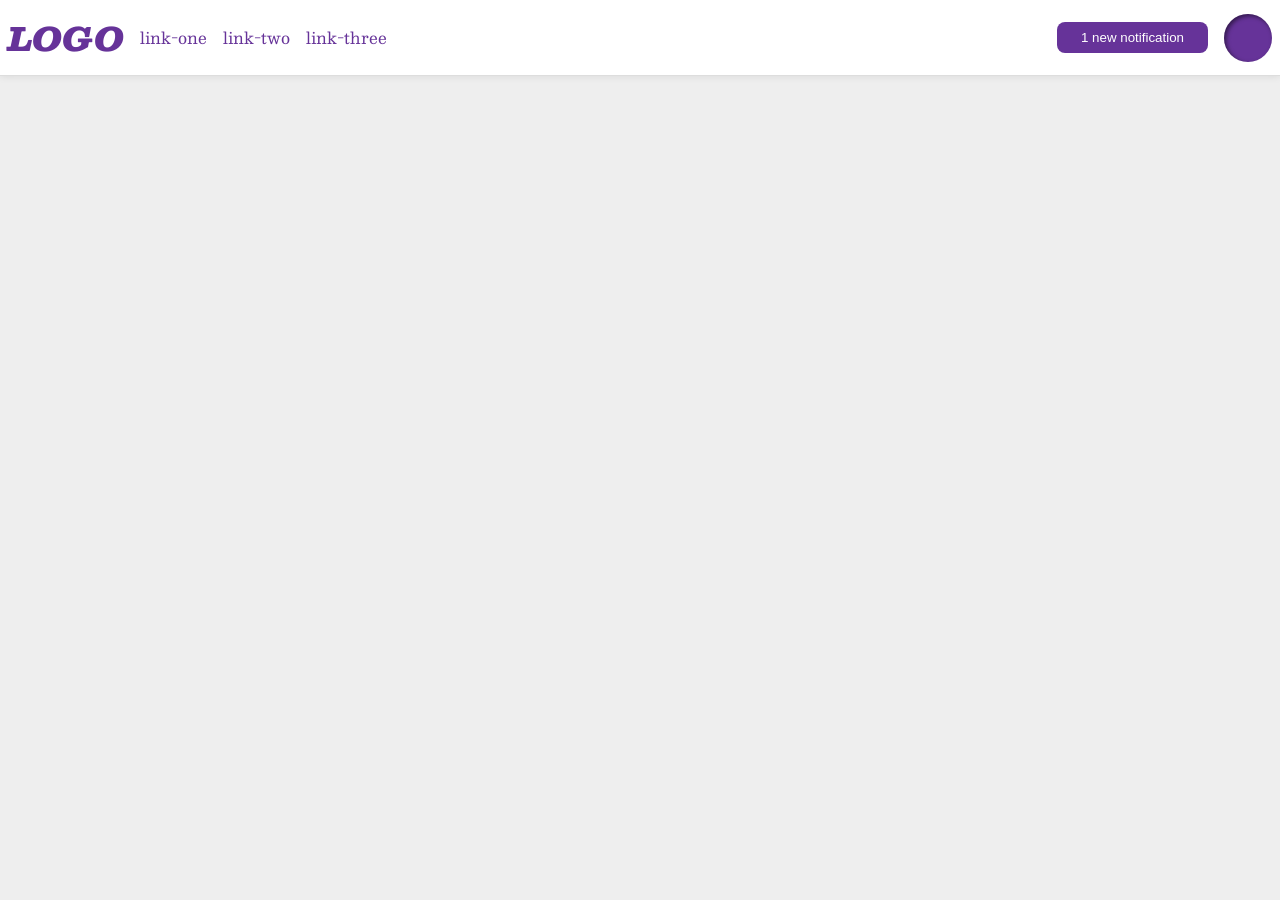
<file: foundations/flex/03-flex-header-2/index.html>
<!DOCTYPE html>
<html lang="en">
  <head>
    <meta charset="UTF-8">
    <meta http-equiv="X-UA-Compatible" content="IE=edge">
    <meta name="viewport" content="width=device-width, initial-scale=1.0">
    <title>Flex Header 2</title>
    <link rel="stylesheet" href="style.css">
  </head>
  <body>
    <div class="header">
      <div class="left">
        <div class="logo">
          LOGO
        </div>
        <ul class="links">
          <li><a href="https://google.com">link-one</a></li>
          <li><a href="https://google.com">link-two</a></li>
          <li><a href="https://google.com">link-three</a></li>
        </ul>
      </div>
      <div class="right">
        <button class="notifications">
          1 new notification
        </button>
        <div class="profile-image"></div>
      </div>
    </div>
  </body>
</html>
</file>
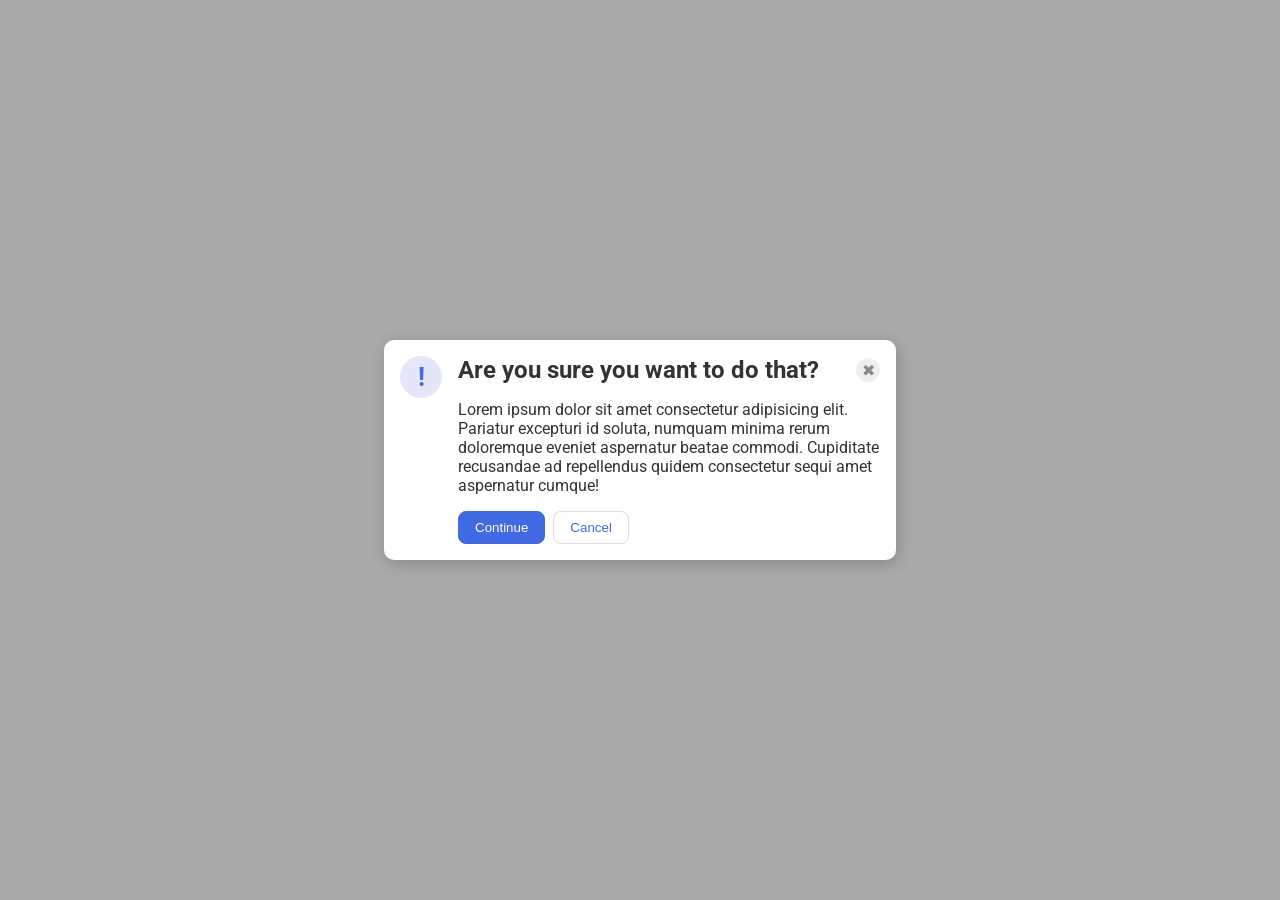
<file: foundations/flex/05-flex-modal/index.html>
<!DOCTYPE html>
<html lang="en">
  <head>
    <meta charset="UTF-8">
    <meta http-equiv="X-UA-Compatible" content="IE=edge">
    <meta name="viewport" content="width=device-width, initial-scale=1.0">
    <link rel="stylesheet" href="style.css">
    <title>Modal</title>
  </head>
  <body>
    <div class="modal">
      <div class="icon">!</div>
      <div class="main">
        <div class="header">Are you sure you want to do that?
          <button class="close-button">✖</button>
        </div>
        <div class="text">Lorem ipsum dolor sit amet consectetur adipisicing elit. Pariatur excepturi id soluta, numquam minima rerum doloremque eveniet aspernatur beatae commodi. Cupiditate recusandae ad repellendus quidem consectetur sequi amet aspernatur cumque!</div>
        <div class="button">
          <button class="continue">Continue</button>
          <button class="cancel">Cancel</button>
        </div>
      </div>
    </div>
  </body>
</html>
</file>
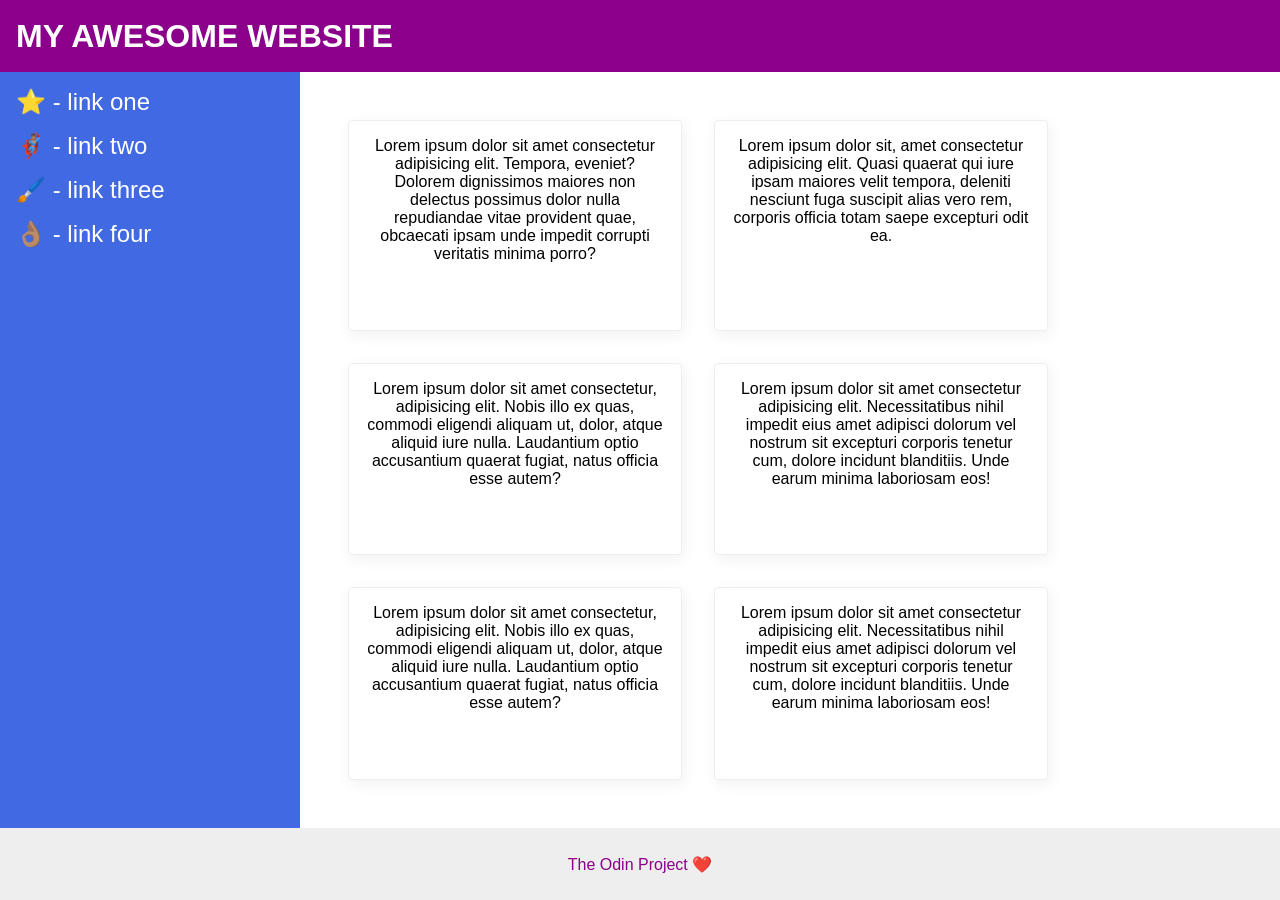
<file: foundations/flex/07-flex-layout-2/index.html>
<!DOCTYPE html>
<html lang="en">
  <head>
    <meta charset="UTF-8">
    <meta http-equiv="X-UA-Compatible" content="IE=edge">
    <meta name="viewport" content="width=device-width, initial-scale=1.0">
    <title>The Holy Grail</title>
    <link rel="stylesheet" href="style.css">
  </head>
  <body>
    <div class="header">
      MY AWESOME WEBSITE
    </div>
    <div class="main">
      <div class="sidebar">
        <ul>
          <li><a href="#">⭐ - link one</a></li>
          <li><a href="#">🦸🏽‍♂️ - link two</a></li>
          <li><a href="#">🖌️ - link three</a></li>
          <li><a href="#">👌🏽 - link four</a></li>
        </ul>
      </div>
      <div class="right">
        <div class="card">Lorem ipsum dolor sit amet consectetur adipisicing elit. Tempora, eveniet? Dolorem dignissimos maiores non delectus possimus dolor nulla repudiandae vitae provident quae, obcaecati ipsam unde impedit corrupti veritatis minima porro?</div>
        <div class="card">Lorem ipsum dolor sit, amet consectetur adipisicing elit. Quasi quaerat qui iure ipsam maiores velit tempora, deleniti nesciunt fuga suscipit alias vero rem, corporis officia totam saepe excepturi odit ea.</div>
        <div class="card">Lorem ipsum dolor sit amet consectetur, adipisicing elit. Nobis illo ex quas, commodi eligendi aliquam ut, dolor, atque aliquid iure nulla. Laudantium optio accusantium quaerat fugiat, natus officia esse autem?</div>
        <div class="card">Lorem ipsum dolor sit amet consectetur adipisicing elit. Necessitatibus nihil impedit eius amet adipisci dolorum vel nostrum sit excepturi corporis tenetur cum, dolore incidunt blanditiis. Unde earum minima laboriosam eos!</div>
        <div class="card">Lorem ipsum dolor sit amet consectetur, adipisicing elit. Nobis illo ex quas, commodi eligendi aliquam ut, dolor, atque aliquid iure nulla. Laudantium optio accusantium quaerat fugiat, natus officia esse autem?</div>
        <div class="card">Lorem ipsum dolor sit amet consectetur adipisicing elit. Necessitatibus nihil impedit eius amet adipisci dolorum vel nostrum sit excepturi corporis tenetur cum, dolore incidunt blanditiis. Unde earum minima laboriosam eos!</div>
      </div>
    </div>  
    <div class="footer">
      The Odin Project ❤️
    </div>
  </body>
</html>
</file>
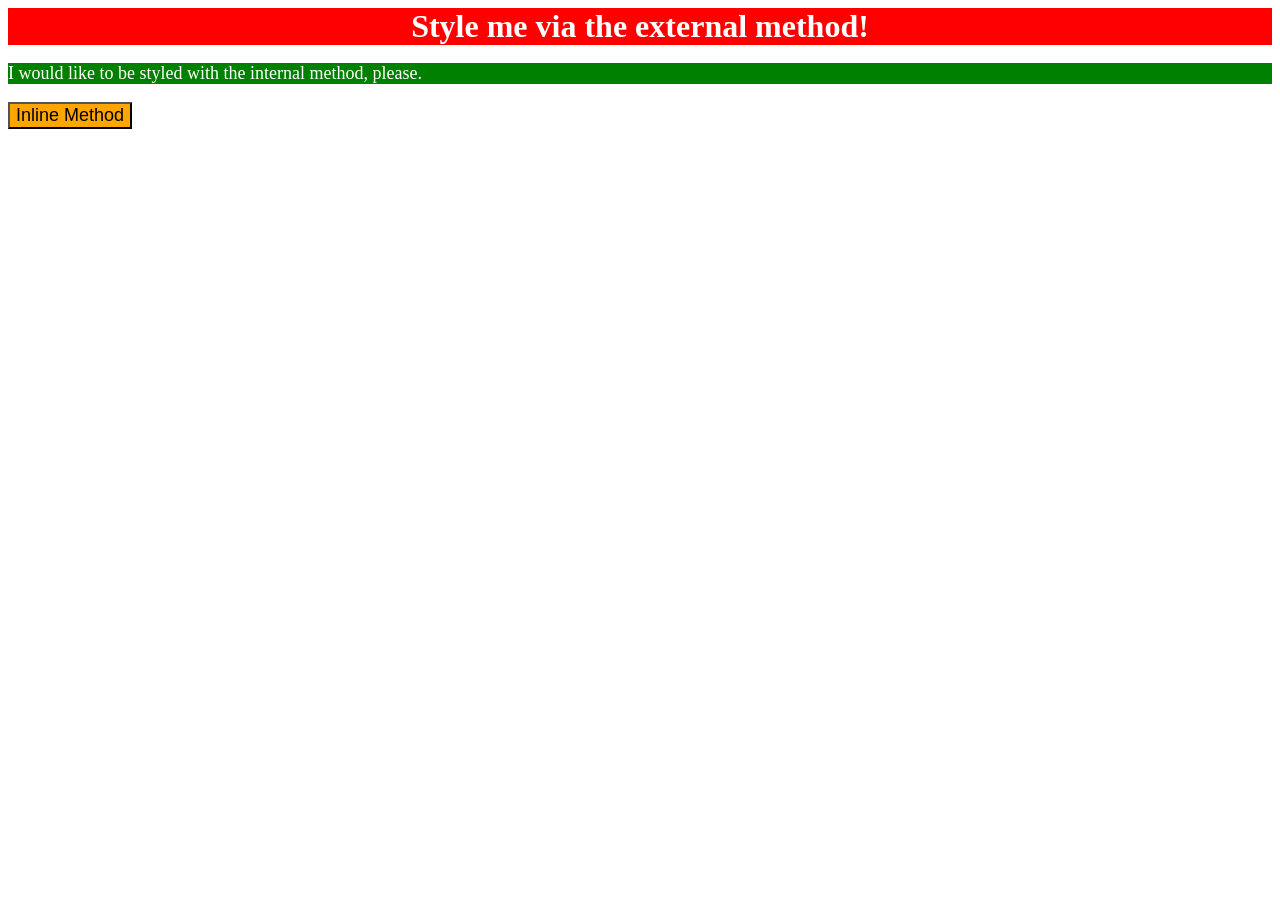
<file: foundations/intro-to-css/01-css-methods/index.html>
<!DOCTYPE html>
<html lang="en">
  <head>
    <meta charset="UTF-8">
    <meta http-equiv="X-UA-Compatible" content="IE=edge">
    <meta name="viewport" content="width=device-width, initial-scale=1.0">
    <title>Methods for Adding CSS</title>
    <link rel="stylesheet" href="styles.css">
    <style>
      p {
        background: green;
        color: white;
        font-size: 18px;
      }
    </style>
  </head>
  <body>
    <div>Style me via the external method!</div>
    <p>I would like to be styled with the internal method, please.</p>
    <button style="background-color: orange; font-size: 18px;">Inline Method</button>
  </body>
</html>
</file>
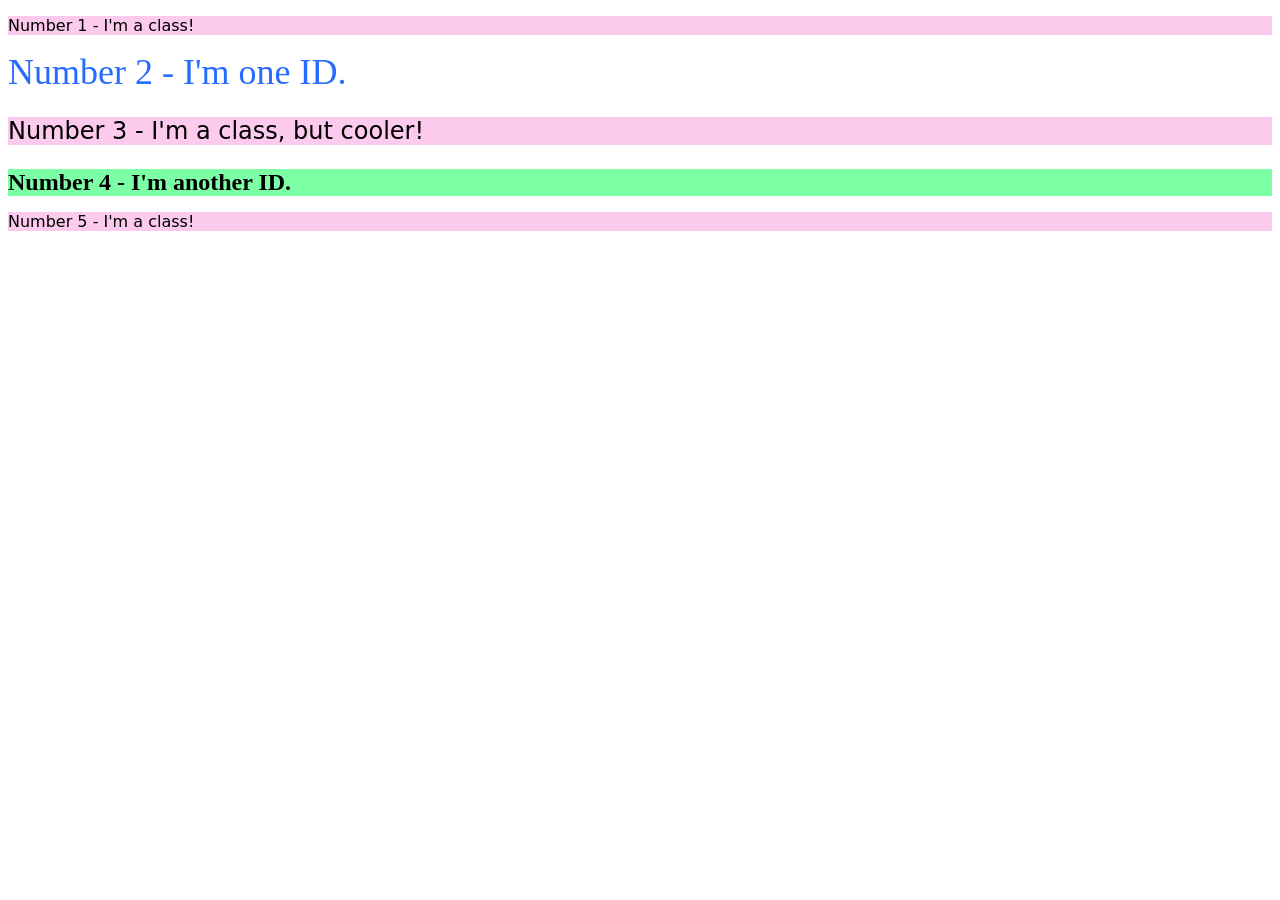
<file: foundations/intro-to-css/02-class-id-selectors/index.html>
<!DOCTYPE html>
<html lang="en">
  <head>
    <meta charset="UTF-8">
    <meta http-equiv="X-UA-Compatible" content="IE=edge">
    <meta name="viewport" content="width=device-width, initial-scale=1.0">
    <title>Class and ID Selectors</title>
    <link rel="stylesheet" href="style.css">
  </head>
  <body>
    <p class="odd">Number 1 - I'm a class!</p>
    <div id="two">Number 2 - I'm one ID.</div>
    <p class="odd big">Number 3 - I'm a class, but cooler!</p>
    <div id="four">Number 4 - I'm another ID.</div>
    <p class="odd">Number 5 - I'm a class!</p>
  </body>
</html>
</file>
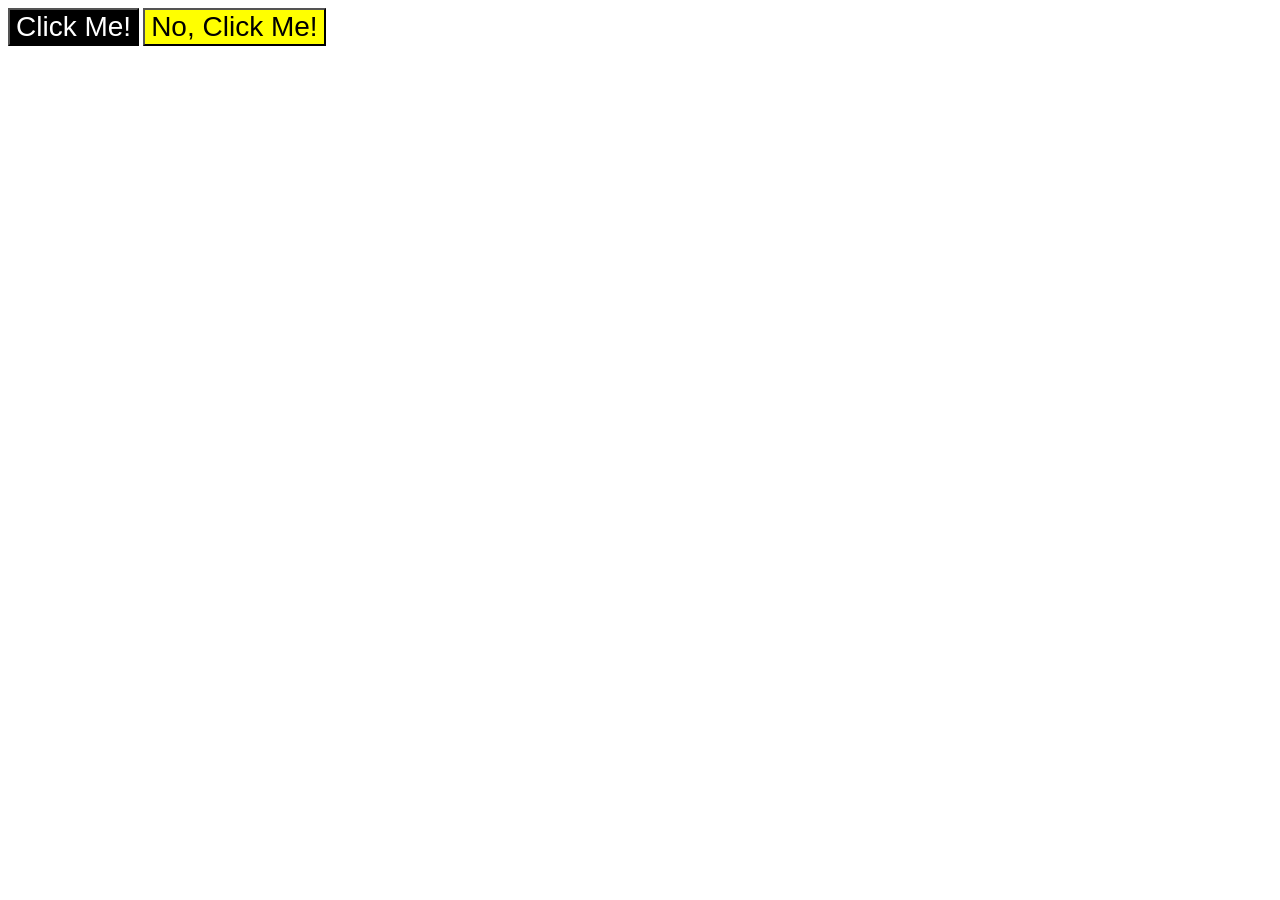
<file: foundations/intro-to-css/03-grouping-selectors/index.html>
<!DOCTYPE html>
<html lang="en">
  <head>
    <meta charset="UTF-8">
    <meta http-equiv="X-UA-Compatible" content="IE=edge">
    <meta name="viewport" content="width=device-width, initial-scale=1.0">
    <title>Grouping Selectors</title>
    <link rel="stylesheet" href="style.css">
  </head>
  <body>
    <button class="first">Click Me!</button>
    <button class="second">No, Click Me!</button>
  </body>
</html>
</file>
<file: foundations/flex/03-flex-header-2/style.css>
/* this is some magical font-importing.  
you'll learn about it later. */
@import url('https://fonts.googleapis.com/css2?family=Besley:ital,wght@0,400;1,900&display=swap');

body {
  margin: 0;
  background: #eee;
  font-family: Besley, serif;
}

.header {
  background: white;
  border-bottom: 1px solid #ddd;
  box-shadow: 0 0 8px rgba(0,0,0,.1);
  display: flex;
  justify-content: space-between;
  padding: 8px;
}

.left, .right {
  display: flex;
  align-items: center;
  gap: 16px;
}

.profile-image {
  background: rebeccapurple;
  box-shadow: inset 2px 2px 4px rgba(0,0,0,.5);
  border-radius: 50%;
  width: 48px;
  height: 48px;
}

.logo {
  color: rebeccapurple;
  font-size: 32px;
  font-weight: 900;
  font-style: italic;
}

button {
  border: none;
  border-radius: 8px;
  background: rebeccapurple;
  color: white;
  padding: 8px 24px;
}

a {
  /* this removes the line under our links */
  text-decoration: none;
  color: rebeccapurple;
}

ul {
  list-style-type: none;
  display: flex;
  padding: 0px;
  gap: 16px;
}
</file>
<file: foundations/flex/05-flex-modal/style.css>
@import url('https://fonts.googleapis.com/css2?family=Roboto:wght@400;700&display=swap');

html, body {
  height: 100%;
}

body {
  font-family: Roboto, sans-serif;
  margin: 0;
  background: #aaa;
  color: #333;
  /* I'll give you this one for free lol */
  display: flex;
  align-items: center;
  justify-content: center;
}

.modal {
  background: white;
  width: 480px;
  border-radius: 10px;
  box-shadow: 2px 4px 16px rgba(0,0,0,.2);
  display: flex;
  padding: 16px;
}

.main {
  display: flex;
  flex-direction: column;
  gap: 16px;
  justify-content: flex-start;
}

.header {
  display: flex;
  justify-content: space-between;
  font-size: 24px;
  font-weight: bold;
  align-items: center;
}

.button {
  display: flex;
  gap: 8px;
}

.icon {
  color: royalblue;
  font-size: 26px;
  font-weight: 700;
  background: lavender;
  width: 42px;
  height: 42px;
  border-radius: 50%;
  display: flex;
  align-items: center;
  justify-content: center;
  flex-shrink: 0;
  margin-right: 16px;
}

.close-button {
  background: #eee;
  border-radius: 50%;
  color: #888;
  font-weight: 400;
  font-size: 16px;
  height: 24px;
  width: 24px;
  display: flex;
  align-items: center;
  justify-content: center;
  border: 1px solid #eee;
  padding: 0;
}

button {
  cursor: pointer;
  padding: 8px 16px;
  border-radius: 8px;
}

button.continue {
  background: royalblue;
  border: 1px solid royalblue;
  color: white;
}

button.cancel {
  background: white;
  border: 1px solid #ddd;
  color: royalblue;
}
</file>
<file: foundations/flex/07-flex-layout-2/style.css>
body {
  font-family: -apple-system, BlinkMacSystemFont, 'Segoe UI', Roboto, Oxygen, Ubuntu, Cantarell, 'Open Sans', 'Helvetica Neue', sans-serif;
  margin: 0;
  min-height: 100vh;
  display: flex;
  flex-direction: column;
}

ul {
  list-style: none;
  padding: 0px;
  font-size: 24px;
  margin: 0px;
}

li {
  margin-bottom: 16px;
}

a {
  text-decoration: none;
  color: white;
}

.header {
  height: 72px;
  background: darkmagenta;
  color: white;
  font-size: 32px;
  font-weight: 900;
  padding-left: 16px;
  align-content: center;
}

.main {
  display: flex;
  flex: 1;
}

.footer {
  height: 72px;
  background: #eee;
  color: darkmagenta;
  text-align: center;
  align-content: center;
}

.sidebar {
  width: 300px;
  background: royalblue;
  box-sizing: border-box;
  flex-shrink: 0;
  padding: 16px;
}

.right {
  display: flex;
  flex-wrap: wrap;
  align-items: space-around;
  padding: 48px;
  gap: 32px;
}

.card {
  border: 1px solid #eee;
  box-shadow: 2px 4px 16px rgba(0,0,0,.06);
  border-radius: 4px;
  flex-basis: 300px;
  padding: 16px;
  text-align: center;
}
</file>
<file: foundations/intro-to-css/01-css-methods/styles.css>
div {
    background-color: red;
    color: white;
    font-size: 32px;
    font-weight: bold;
    text-align: center;
}
</file>
<file: foundations/intro-to-css/02-class-id-selectors/style.css>
.odd {
    background-color: rgb(251, 202, 237);
    font-family: "Verdana", "DejaVu Sans", sans-serif;
}

#two {
    color: rgb(39, 107, 255);
    font-size: 36px;
}

#four {
    font-size: 24px;
    background-color: #7dffa6;
    font-weight: bold;
}

.odd.big {
    font-size: 24px;
}
</file>
<file: foundations/intro-to-css/03-grouping-selectors/style.css>
.first,
.second {
    font-size: 28px;
    font-family: Helvetica, "Times New Roman", sans-serif;
}

.first {
    background-color: black;
    color: white;
}

.second {
    background-color: yellow;
}
</file>
